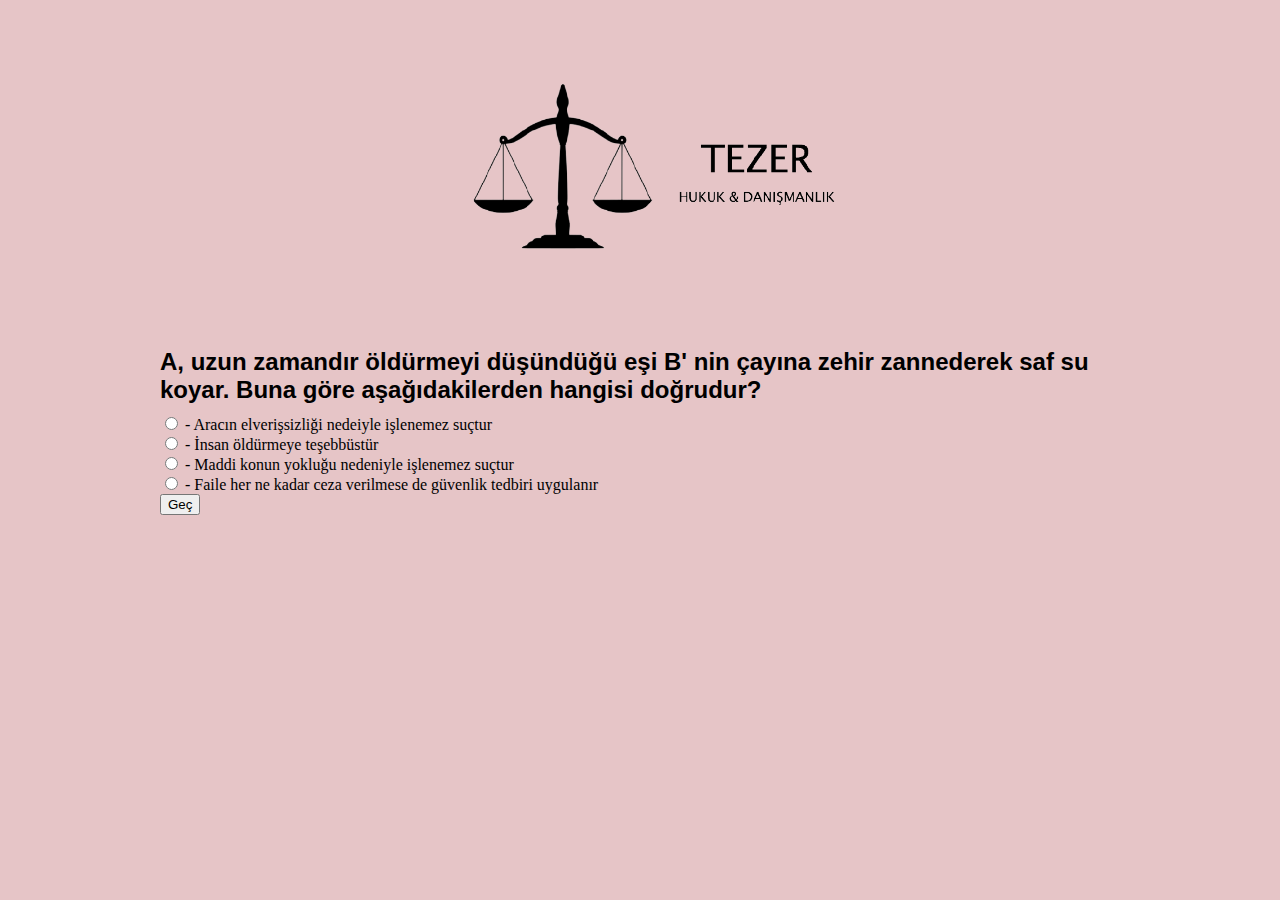
<file: dersler.html>
<html lang="en">
<head>
    <!-- Bu webistesi Ezgi Tezer tarafından hazırlanmıştır -->
    <!-- Ezgi Tezer Emin Kartcı tarafından sevilmiştir -->
    <meta charset="UTF-8">
    <meta http-equiv="X-UA-Compatible" content="IE=edge">
    <meta name="viewport" content="width=device-width, initial-scale=1.0">
    <title>Hukuk Test</title>

    <link rel="stylesheet" href="dersler.css">
</head>
<body>

    <div class= "logo">
       <img src="image/tezer_hd-removebg-preview.png" alt="TEZER" width="400px"> 



    </div>
    

    <!-- TAKEN CODE-->

    <div class="quiz">
  
        <div id="soru">
          
          <h2 class="quiz-question" id= "soru_kismi"> - </h2>
          <div data-quiz-question="1">
            <input type="radio" name="cevap" id = "a"> - </input>
            <label for="a" id="label-a"></label>
            <br>
            <input type="radio" name="cevap" id = "b"> - </input>
            <label for="b" id="label-b"></label>
            <br>
            <input type="radio" name="cevap" id = "c"> - </input>
            <label for="c" id="label-c"></label>
            <br>
            <input type="radio" name="cevap" id = "d"> - </input>
            <label for="d" id="label-d"></label>
            <br>
          </div>     

        </div>   
     
      <div id="quiz-results">
        <button id="gec" class="gecButon" onclick="gec()"> Geç</button>
    </div>
</div>


       <!-- TAKEN CODE END-->


</body>

<script src="dersler.js"></script>

</html>
</file>
<file: dersler.css>
body {
    margin: 0;
    padding: 20px;
    background-color: rgb(230, 197, 199);
}
.quiz {
    padding: 0 30px 20px 30px;
    max-width: 960px;
    margin: 0 auto;
}
.quiz ul {
    list-style: none;
    padding: 0;
    margin: 0;
}
.quiz-question {
    font-weight: bold;
    display: block;
    padding: 30px 0 10px 0;
    margin: 0;
    font-family: 'Poppins', sans-serif;
}
.quiz-answer {
    margin: 0;
    padding: 10px;
    background: #e5bcbc;
    margin-bottom: 5px;
    cursor: pointer;
    border-radius: 10px;
    font-family: 'Poppins', sans-serif;
}
.quiz-answer:hover {
    background: rgb(255, 226, 226);
}
.quiz-answer:before {
    content: "";
    display: inline-block;
    width: 15px;
    height: 15px;
    border: 1px solid #ccc;
    border-radius: 20px;
    background: rgb(255, 255, 255);
    vertical-align: middle;
    margin-right: 10px;
}
.quiz-answer.active:before {
    background-color: #333;
    border-color: #333;
}
.quiz-answer.correct:before {
    background-color: green;
    border-color: green;
}
.quiz-answer.incorrect:before {
    background-color: red;
    border-color: red;
}
.quiz-answer.active.correct:before {
    outline: 2px solid green;
    outline-offset: 2px;
}
.quiz-result {
    max-width: 960px;
    margin: 0 auto;
    font-weight: bold;
    text-align: center;
    color: rgb(248, 135, 135);
    padding: 20px;
}
.quiz-result.good {
    background: green;
}
.quiz-result.mid {
    background: orange;
}
.quiz-result.bad {
    background: red;
}

    /* MANUEL CSS */

  .logo{
margin-top: 3%;
margin-bottom: 5%;
margin-left: 35%;
  }
</file>
